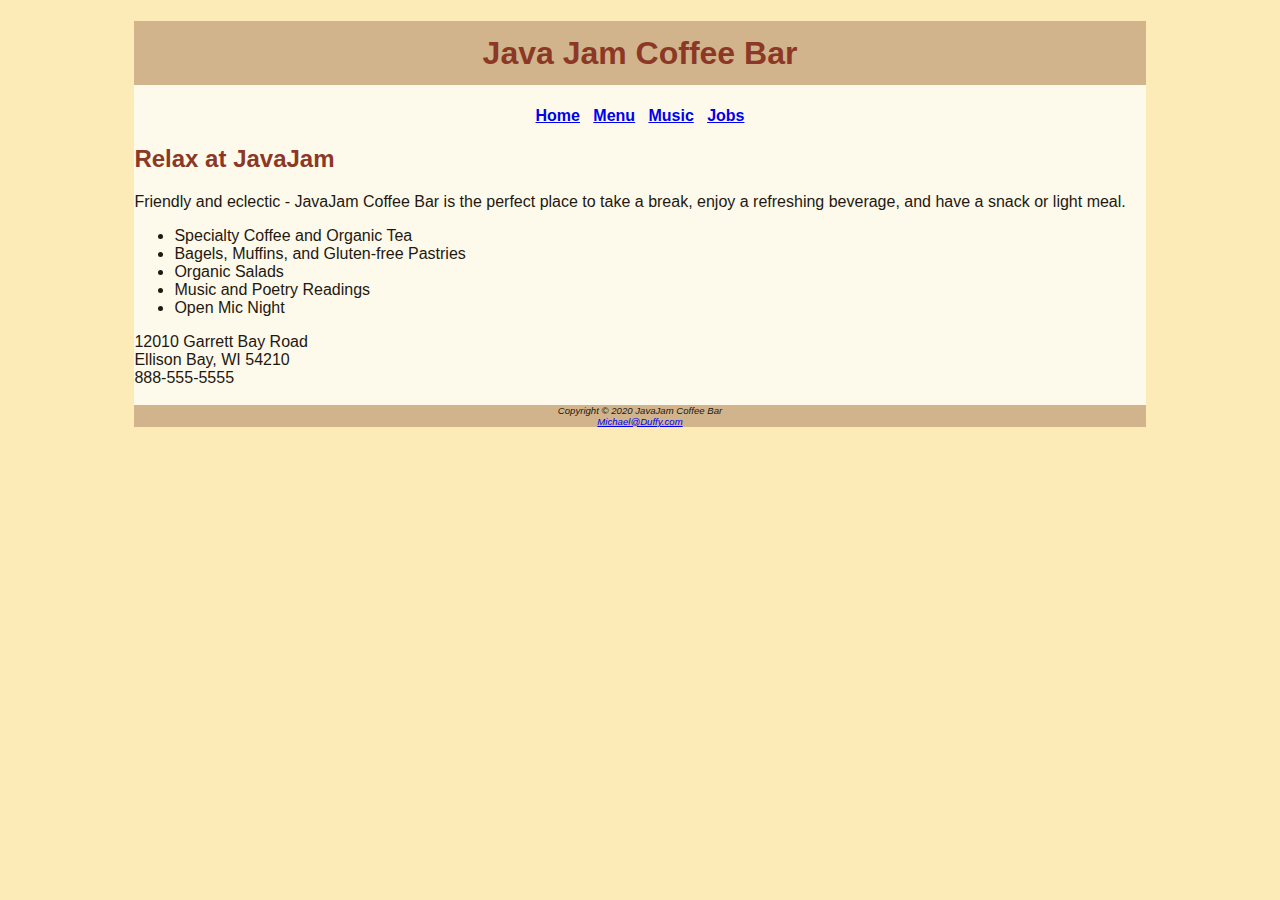
<file: index.html>
<!DOCTYPE html>
<html>
    
    <head>
        <meta charset="utf-8">
        <meta http-equiv="X-UA-Compatible" content="IE=edge">
        <title>JavaJam Coffee Bar</title>
        <meta name="description" content="A project for imitating a webpage.">
        <link rel="stylesheet" type="text/css" href="JavaJam.css">
    </head>
    <body>
        <div id="wrapper">


        <h1>Java Jam Coffee Bar</h1>
        
        <!--
            Index
        -->
        
        
            <nav>
              
                  
                <a href="index.html">
                Home</a>
                &nbsp;
                <a href="menu.html">   
                Menu</a>
                &nbsp;
                <a href="music.html">
                Music</a>
                &nbsp;  
                <a href="jobs.html">
                Jobs</a>
                  
              
            </nav>

        <h2>Relax at JavaJam</h2>

        <p>
            Friendly and eclectic - JavaJam Coffee Bar is the perfect place to take a break, enjoy a refreshing beverage, and have a snack or light meal.
        </p>
        
        
        <ul>
            <li>Specialty Coffee and Organic Tea</li>
            <li>Bagels, Muffins, and Gluten-free Pastries</li>
            <li>Organic Salads</li>
            <li>Music and Poetry Readings</li>
            <li>Open Mic Night</li>
        </ul>
    
        <div>
            12010 Garrett Bay Road <br>
            Ellison Bay, WI 54210 <br>
            888-555-5555 <br>
            <br>
        </div>
        
        <footer>
            Copyright © 2020 JavaJam Coffee Bar <br>
            <a href="index.html">Michael@Duffy.com</a>
        </footer>
        
     </div>   
    </body>
</html>
</file>
<file: JavaJam.css>
html {
    
}

body {
    background-color: #FCEBB6;
    color: #221811;
    font-family: "Tahoma", Arial, sans-serif;
}

#wrapper { background-color: #FEFAEB ;
           margin-left: auto;
           margin-right: auto;
           width: 80%; }

h1 {
    color:#8C3826;
    background-color: #D2B48C;
    text-align: center;
}

h1 {
    line-height: 2.0;
}
h2 {
    color:#8C3826;
}

nav {
    text-align: center;
    font-weight: bold;
}


footer {
    background-color: #D2B48C;
    text-align: center;
    font-size: .60em;
    font-style: italic ;
}
</file>
